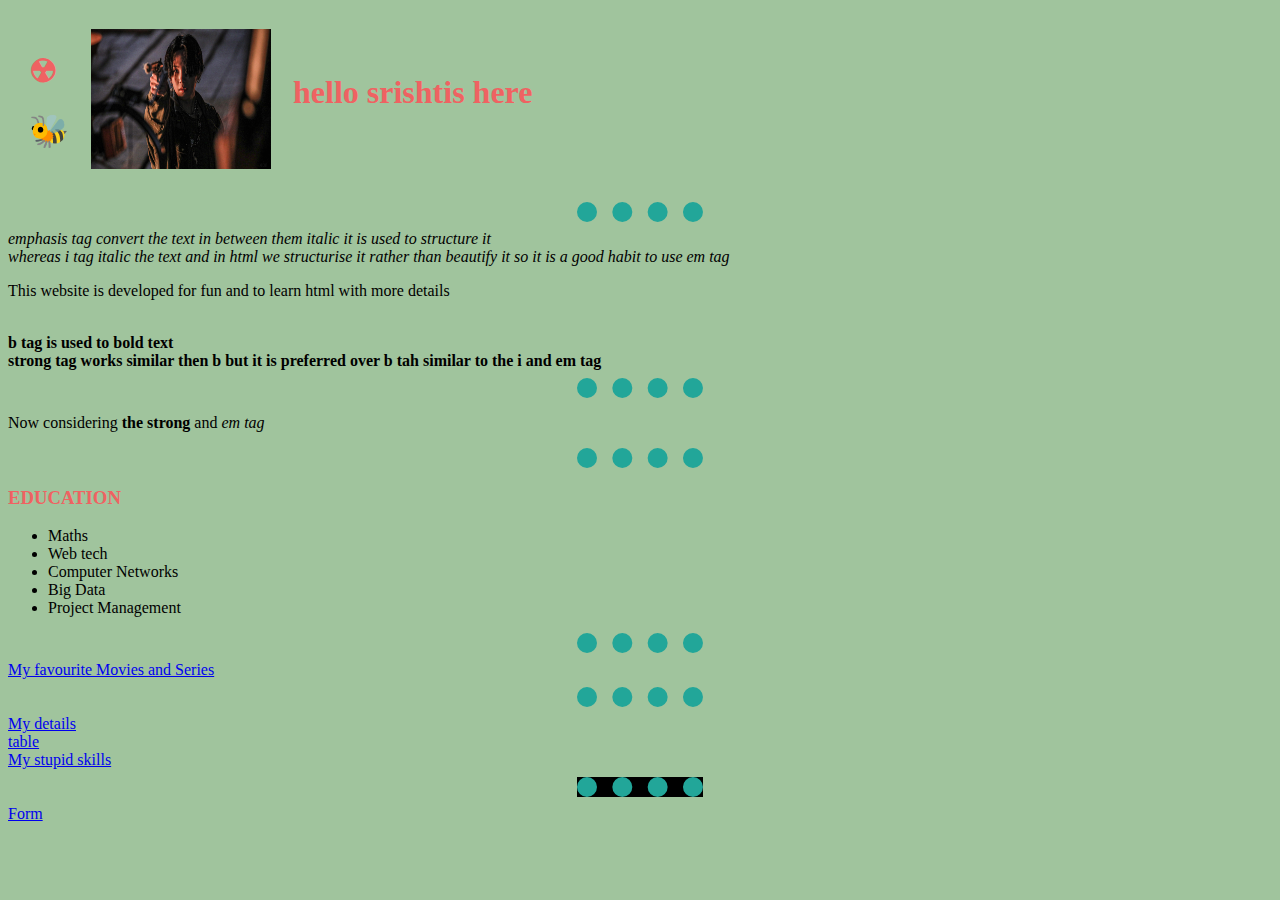
<file: index.html>
<!DOCTYPE html>
<html lang="en">
<head>
    <meta charset="UTF-8">
    <meta name="viewport" content="width=device-width, initial-scale=1.0">
    <title>Srishti trying emojis</title>
    <link rel="stylesheet" href="css/external.css">
</head>
<body>
    <table cellspacing="20">
        <tr>
            <td><h1>☢</h1>
                <h1>🐝</h1></td>
                <td>
                    <img src="yoongi.jpg" alt="Srishti" width="180px" height="140px">
                </td>
                <td>
                    <h1>hello srishtis here</h1>
                <br></td>
                </td>
            
        </tr>
       
    </table>
    
    <hr>
    <em>emphasis tag convert the text in between them italic it is used to structure it</em>
    <br>
    <i>whereas i tag italic the text and in html we structurise it rather than beautify it so it is a good habit to use em tag</i>
    <br>
    <p>This website is developed for fun and to learn html with more details</p>
    <br>
    <b>b tag is used to bold text</b>
    <br>
    <strong> strong tag works similar then b but it is preferred over b tah similar to the i and em tag</strong>
    <hr>
<p>Now considering <strong>the strong</strong> and <em>em tag </em></p>
<hr>
<h3>EDUCATION</h3>
<ul>
    <li>Maths</li>
    <li>Web tech</li>
    <li>Computer Networks</li>
    <li>Big Data</li>
    <li>Project Management</li>
</ul>
<hr>
<!-- <h3>My favourite movies and series</h3>
<ol>
    <li><a href="https://www.netflix.com/in/title/81011211">My Name</a></li>
    <li> <a href="https://www.primevideo.com/detail/Coherence/0G0V1V2KX6IKIYE3QJHBOCCFXS">Coherence</a></li>
    <li><a href="https://www.netflix.com/in/title/80052828">Backtrack</a></li>
    <li><a href="https://www.primevideo.com/detail/Goblin-The-Lonely-and-great-god/0LLETLX69T6YKAFYLRBEJKCBZW">The Goblin</a></li>
    <li><a href="https://seriesonline.gg/movie/watch-door-lock-3246">Door Lock</a></li>
    <li><a href="https://seriesonline.gg/tv/watch-the-glory-91855">The Glory</a></li>
    <li><a href="https://seriesonline.gg/tv/watch-lies-hidden-in-my-garden-97657">The Lies Hidden In My Garden</a></li>
</ol> -->
<a href="MyfavMoviesNseries.html">My favourite Movies and Series</a>

<hr>

<a href="contactMe.html">My details</a>
<br>
<a href="table.html">table</a>
<!--Now we will use a tag that is ujesd for links
now we convert a line /sentence or word in a link on 
clicking it will take me into the link i will define in the href part-->
<br>
<a href="skill.html">My stupid skills</a>
<hr size="2px" color="black">

<a href="form.html">Form</a>
</body>
</html>
<!--When in a tag you provide the folder path then in web it will be open as new page -->
</file>
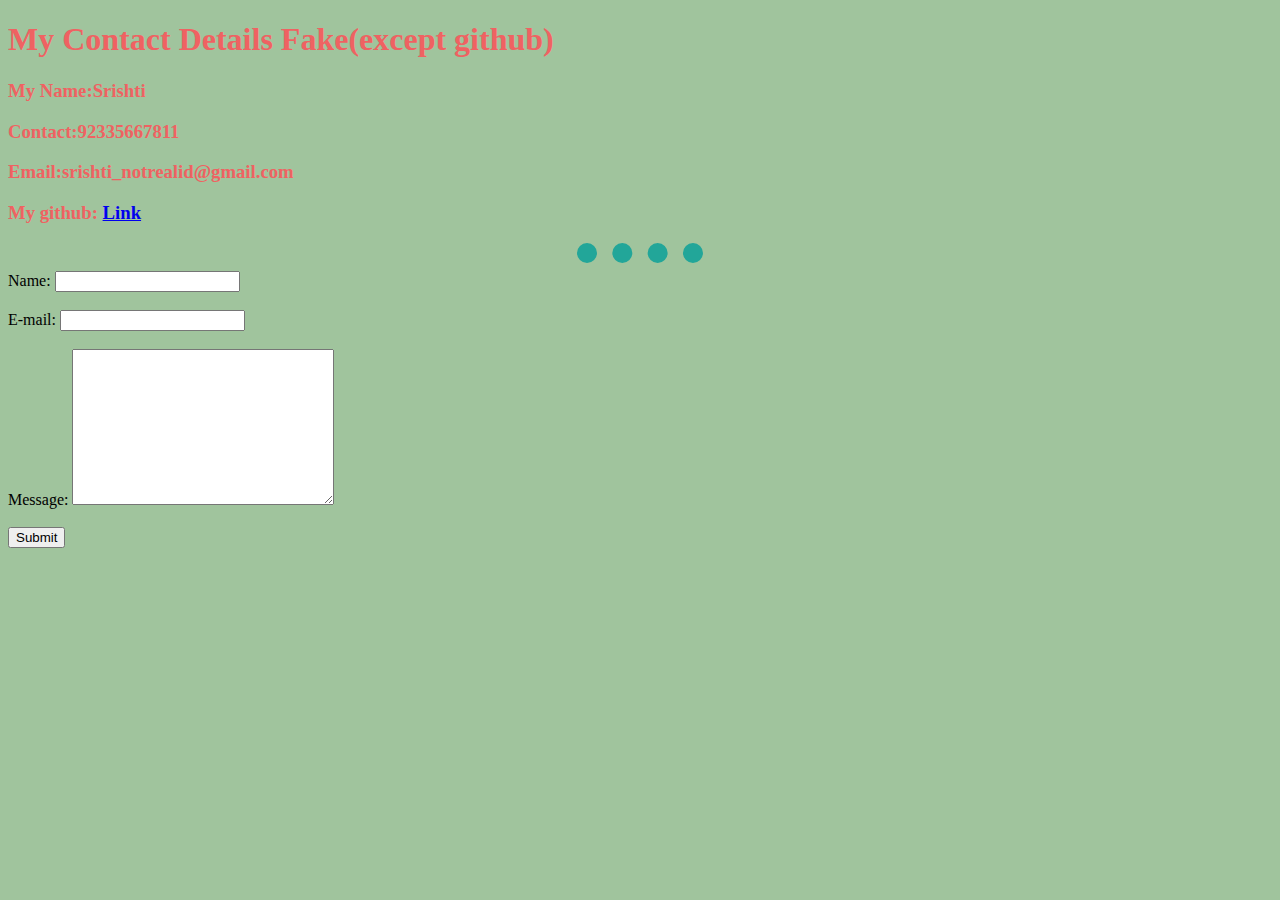
<file: contactMe.html>
<!DOCTYPE html>
<html lang="en">
<head>
    <meta charset="UTF-8">
    <meta name="viewport" content="width=device-width, initial-scale=1.0">
    <title>Document</title>
    <link rel="stylesheet" href="css/external.css">
</head>

<body>
    <h1>My Contact Details Fake(except github)</h1>
    <h3>My Name:Srishti</h3>
    <h3>Contact:92335667811</h3>
    <h3>Email:srishti_notrealid@gmail.com</h3>
    <h3>My github: <a href="https://github.com/12srishti12">Link</a></h3>

    <hr>

    <form action="index.html" method="post" enctype="text/plain">
        <label for="Name">Name:</label>
        <input type="text" name="Name"><br><br>

    
        <label for="E-mail">E-mail:</label>
        <input type="email" name="E-mail"><br><br>
    
        <label for="Message">Message:</label>
        <textarea name="Message" id="Message" cols="30" rows="10"></textarea><br><br>
    
        <input type="submit" value="Submit">
    </form>
</body>
</html>

  <!--action in form is used to take back to the page when you hit     
    the submit button on the form to the page which is you defined on the action attribute-->

    <!--here in action you can provide your email adress to since 
        I am going to host it on github so i am removing it-->
</file>
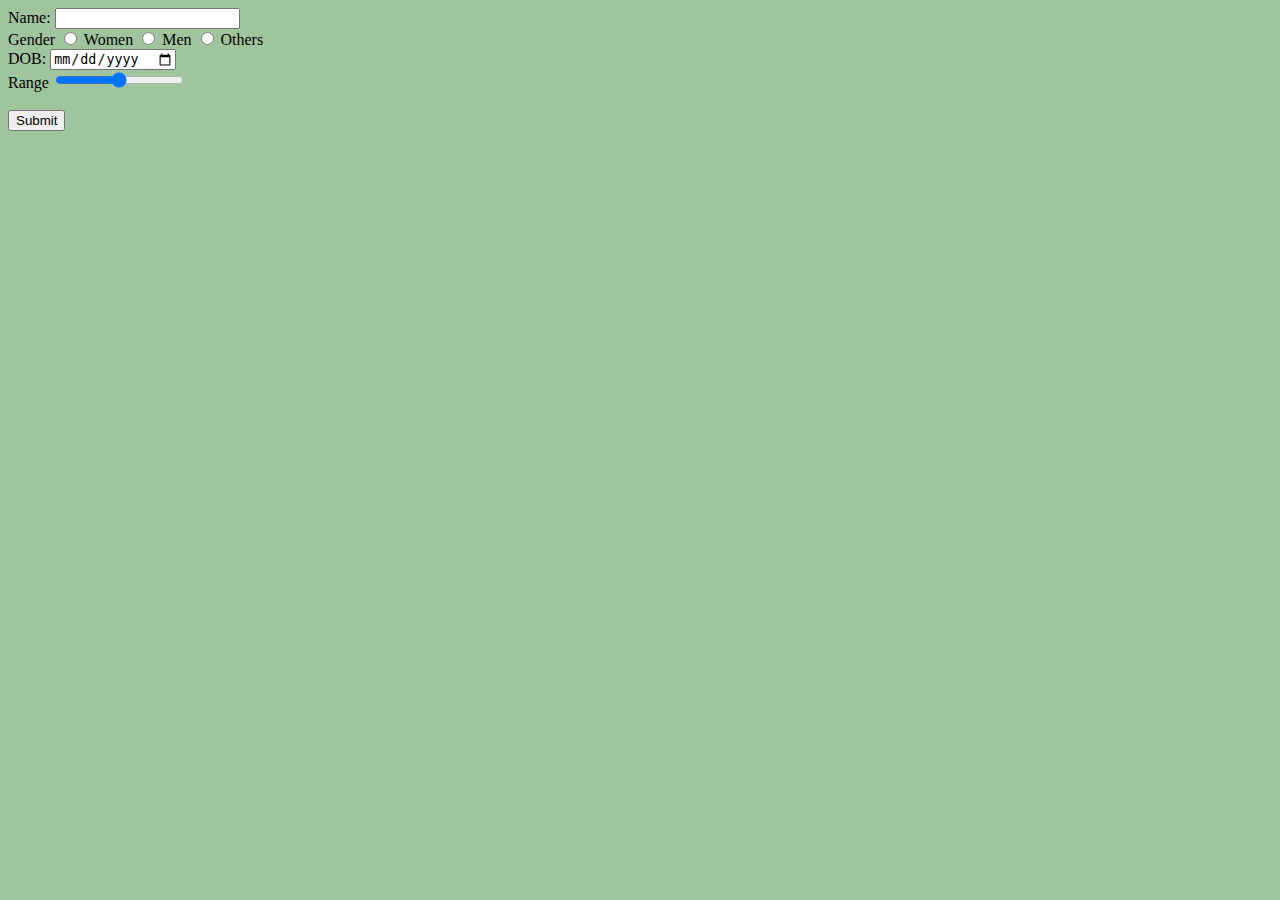
<file: form.html>
<!DOCTYPE html>
<html lang="en">
<head>
    <meta charset="UTF-8">
    <meta name="viewport" content="width=device-width, initial-scale=1.0">
    <title>Document</title>
    <link rel="stylesheet" href="css/external.css">
</head>
<form action="index.html">
    <label for="Name">Name:</label>
    <input type="text"><br>

    <label for="Gender">Gender</label>
    <input type="radio" >
    <label for="Women">Women</label>
    <input type="radio" >
    <label for="Men">Men</label>
    <input type="radio" >
    <label for="Others">Others</label><br>

    <label for="DOB">DOB:</label>
    <input type="date" value="DOB"><br>

    <label for="Range">Range</label>
    <input type="range" value="Range"><br>
<br>
    <input type="submit">
</form>
<body>
    <!--action in form is used to take back to the page when you hit     
    the submit button on the form to the page which is you defined on the action attribute-->
</body>
</html>
</file>
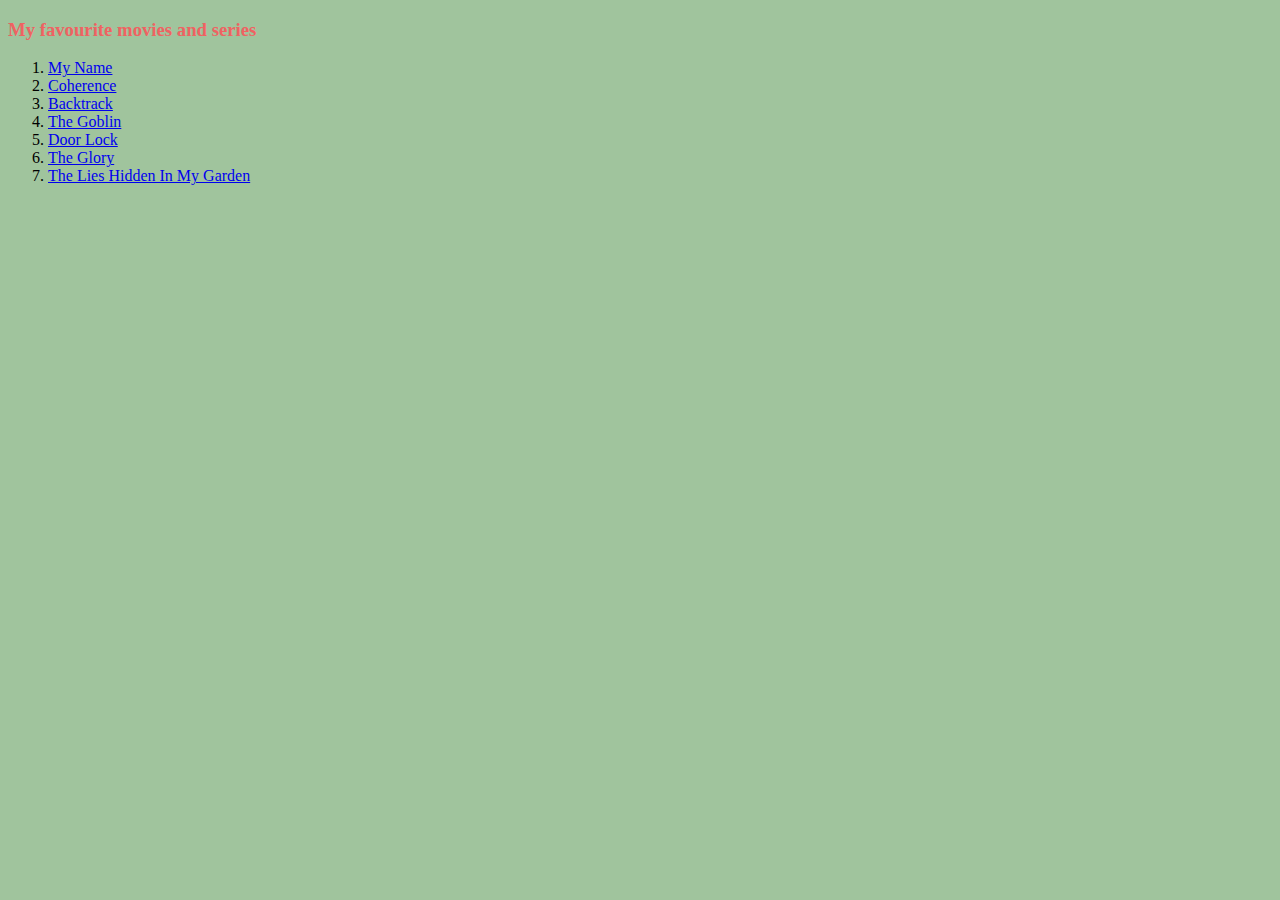
<file: MyfavMoviesNseries.html>
<!-- <h3>My favourite movies and series</h3>
<ol>
    <li><a href="https://www.netflix.com/in/title/81011211">My Name</a></li>
    <li> <a href="https://www.primevideo.com/detail/Coherence/0G0V1V2KX6IKIYE3QJHBOCCFXS">Coherence</a></li>
    <li><a href="https://www.netflix.com/in/title/80052828">Backtrack</a></li>
    <li><a href="https://www.primevideo.com/detail/Goblin-The-Lonely-and-great-god/0LLETLX69T6YKAFYLRBEJKCBZW">The Goblin</a></li>
    <li><a href="https://seriesonline.gg/movie/watch-door-lock-3246">Door Lock</a></li>
    <li><a href="https://seriesonline.gg/tv/watch-the-glory-91855">The Glory</a></li>
    <li><a href="https://seriesonline.gg/tv/watch-lies-hidden-in-my-garden-97657">The Lies Hidden In My Garden</a></li>
</ol> -->

<!DOCTYPE html>
<html lang="en">
<head>
    <meta charset="UTF-8">
    <meta name="viewport" content="width=device-width, initial-scale=1.0">
    <title>Document</title>
    <link rel="stylesheet" href="css/external.css">
</head>
<body>
    <h3>My favourite movies and series</h3>
<ol>
    <li><a href="https://www.netflix.com/in/title/81011211">My Name</a></li>
    <li> <a href="https://www.primevideo.com/detail/Coherence/0G0V1V2KX6IKIYE3QJHBOCCFXS">Coherence</a></li>
    <li><a href="https://www.netflix.com/in/title/80052828">Backtrack</a></li>
    <li><a href="https://www.primevideo.com/detail/Goblin-The-Lonely-and-great-god/0LLETLX69T6YKAFYLRBEJKCBZW">The Goblin</a></li>
    <li><a href="https://seriesonline.gg/movie/watch-door-lock-3246">Door Lock</a></li>
    <li><a href="https://seriesonline.gg/tv/watch-the-glory-91855">The Glory</a></li>
    <li><a href="https://seriesonline.gg/tv/watch-lies-hidden-in-my-garden-97657">The Lies Hidden In My Garden</a></li>
</ol>
</body>
</html>
</file>
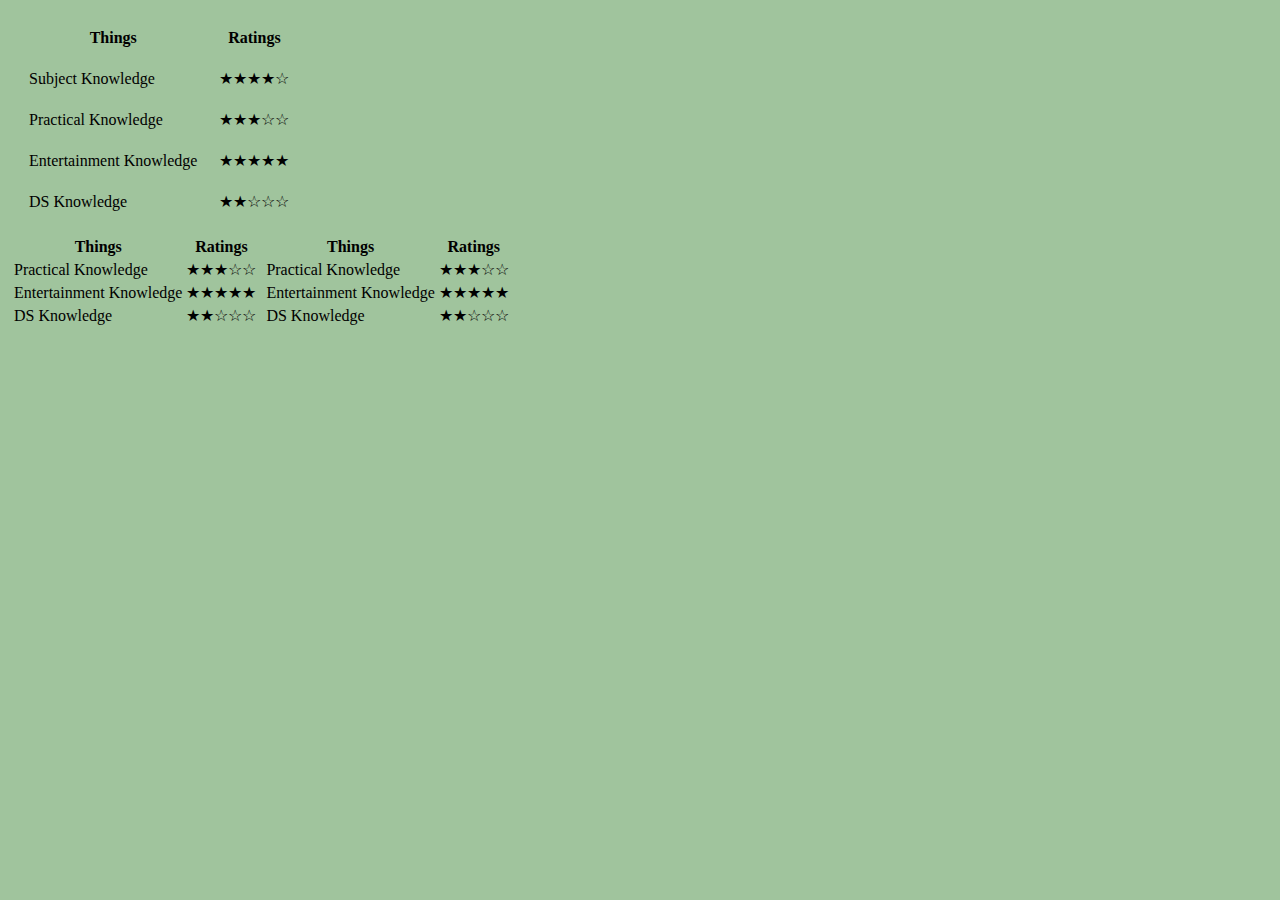
<file: skill.html>
<!DOCTYPE html>
<html lang="en">
<head>
    <meta charset="UTF-8">
    <meta name="viewport" content="width=device-width, initial-scale=1.0">
    <title>skills</title>
    <link rel="stylesheet" href="css/external.css">
</head>
<body>
    <table cellspacing="20">
        <tr>
            <th>Things</th>
            <th>Ratings</th>
        </tr>
        <tr>
            <td>Subject Knowledge</td>
            <td>★★★★☆</td>
        </tr>
        <tr>
            <td>Practical Knowledge</td>
            <td>★★★☆☆</td>
        </tr>
        <tr>
            <td>Entertainment Knowledge</td>
            <td>★★★★★</td>
        </tr>
        <tr>
            <td>DS Knowledge</td>
            <td>★★☆☆☆</td>

        </tr>

    </table>


<!--Now we create a nested table not needed but to understand-->

    <table>
        <tr>
            <td>
                <table>
                    <tr>
                        <th>Things</th>
                        <th>Ratings</th>
                    </tr>
                    <tr>
                        <td>Practical Knowledge</td>
                        <td>★★★☆☆</td>
                    </tr>
                    <tr>
                        <td>Entertainment Knowledge</td>
                        <td>★★★★★</td>
                    </tr>
                    <tr>
                        <td>DS Knowledge</td>
                        <td>★★☆☆☆</td>
            
                    </tr>
                </table>
            </td>
            <td>
                <table>
                    <tr>
                        <th>Things</th>
                        <th>Ratings</th>
                    </tr>
                    <tr>
                        <td>Practical Knowledge</td>
                        <td>★★★☆☆</td>
                    </tr>
                    <tr>
                        <td>Entertainment Knowledge</td>
                        <td>★★★★★</td>
                    </tr>
                    <tr>
                        <td>DS Knowledge</td>
                        <td>★★☆☆☆</td>
            
                    </tr>
                </table>
            </td>
        </tr>
    </table>
</body>
</html>
</file>
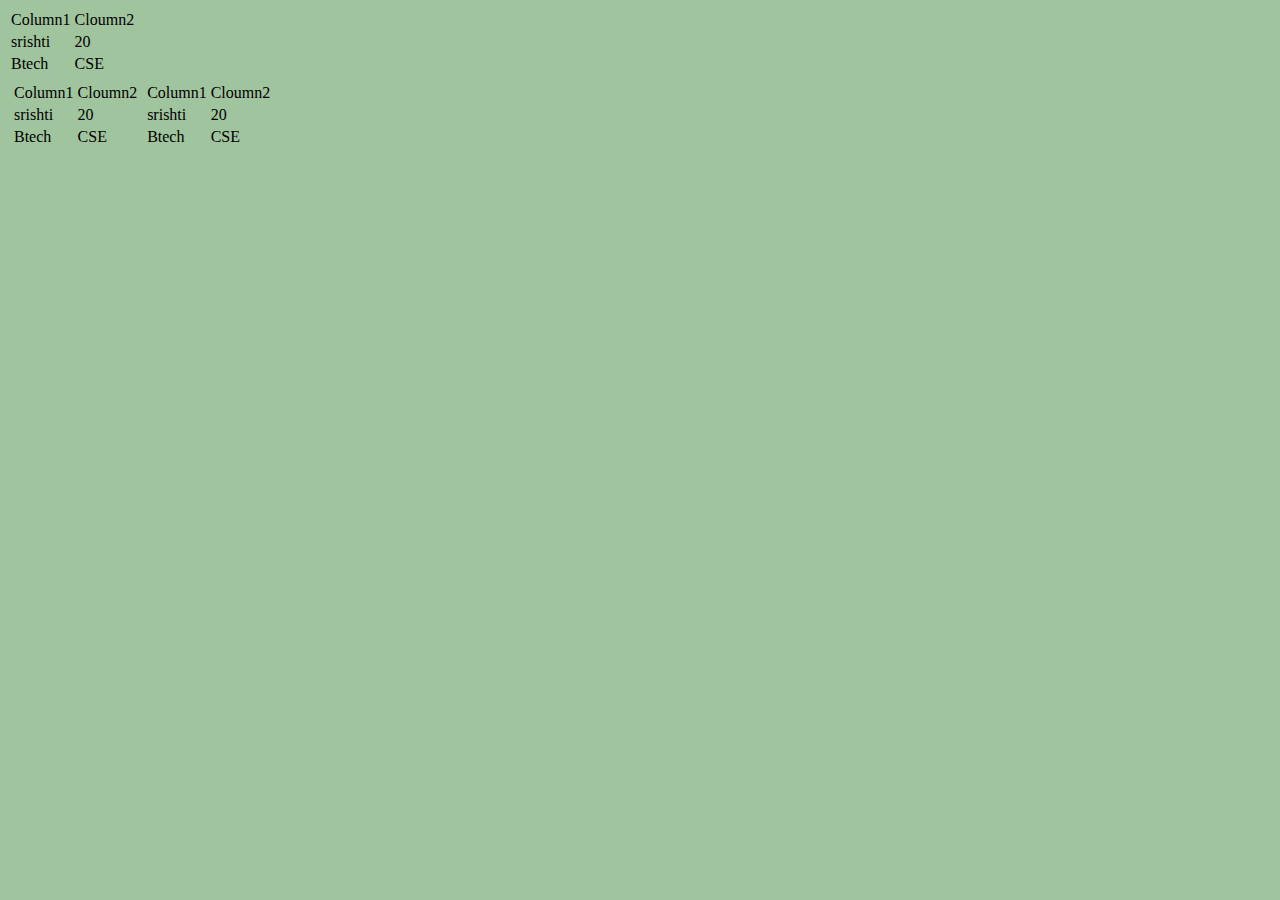
<file: table.html>
<!DOCTYPE html>
<html lang="en">
<head>
    <meta charset="UTF-8">
    <meta name="viewport" content="width=device-width, initial-scale=1.0">
    <title>Document</title>
    <link rel="stylesheet" href="css/external.css">
</head>
<body>
    <table>
        <tr>
            <td>Column1</td>
            <td>Cloumn2</td>
        </tr>
        <tr>
            <td>srishti</td>
            <td>20</td>
        </tr>
        <tr>
            <td>Btech</td>
            <td>CSE</td>
        </tr>
        <tr>

        </tr>
    </table>


    <!--Now we create a nested table-->
    <table>
        <tr>
            <td>
            <table>
                <tr>
                        <td>Column1</td>
                        <td>Cloumn2</td>
                    </tr>
                    <tr>
                        <td>srishti</td>
                        <td>20</td>
                    </tr>
                    <tr>
                        <td>Btech</td>
                        <td>CSE</td>
                    </tr>
        
                </tr>
            </table>
        </td>

        <td>
            <table>
                <tr>
                        <td>Column1</td>
                        <td>Cloumn2</td>
                    </tr>
                    <tr>
                        <td>srishti</td>
                        <td>20</td>
                    </tr>
                    <tr>
                        <td>Btech</td>
                        <td>CSE</td>
                    </tr>
        
                </tr>
            </table>
        </td>

        </tr>
    
    </table>
</body>
</html>
</file>
<file: css/external.css>
body{
    background-color: #A0C49D;
}

hr{
    /* background-color: white; */
    border-style:none; /*to remove default styling */
    /* height: 2px; */
    width: 10%;
    border-top-style: dotted;
    border-color:#22A699 ;
    border-width: 20px;
}
h1,h3{
    color: #EF6262;
}
</file>
